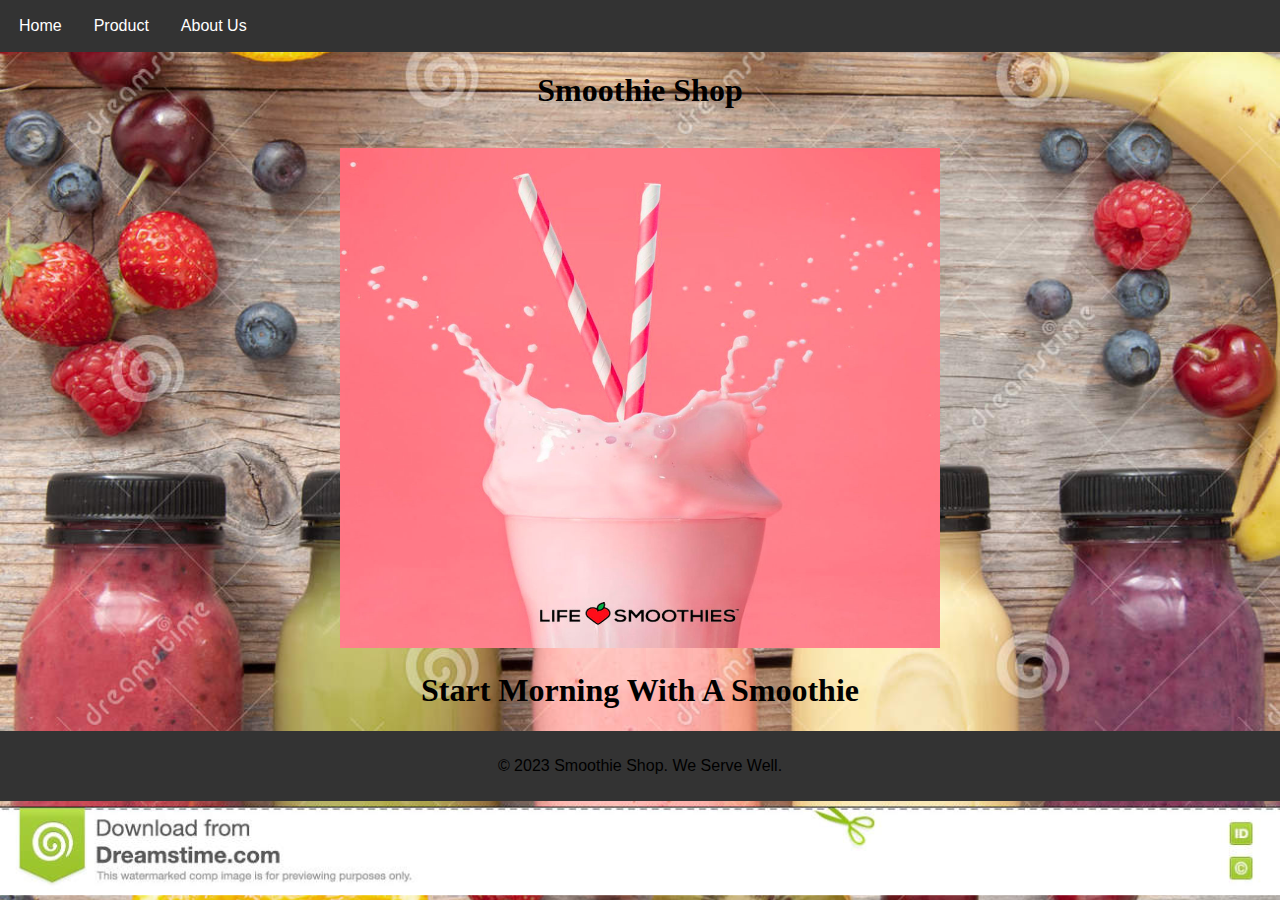
<file: index.html>
<!DOCTYPE html>
<html>
  <head>
    <title>Home</title>
    <link rel="stylesheet" href="jovelyn.css">
    <link href="https://fonts.googleapis.com/css?family=Lobster&display=swap" rel="stylesheet">
  </head>
  <body>
  <body background = "background.jpg">
    <header>
      <nav>
        <ul>
          <li><a href="index.html">Home</a></li>
          <li><a href="product.html">Product</a></li>
          <li class="right"><a href="services.html">About Us</a></li>
        </ul>
      </nav>
    </header>
    <h1>Smoothie Shop</h1>
    <br>
    <center><p1><img src="11.jpg" width="600" height="500"></a></p1>
     <br>
    <h1>Start Morning With A Smoothie</h1>
    <footer>
      <p>&copy; 2023 Smoothie Shop. We Serve Well.</p>
    </footer>    
  </body>    
</html>
</file>
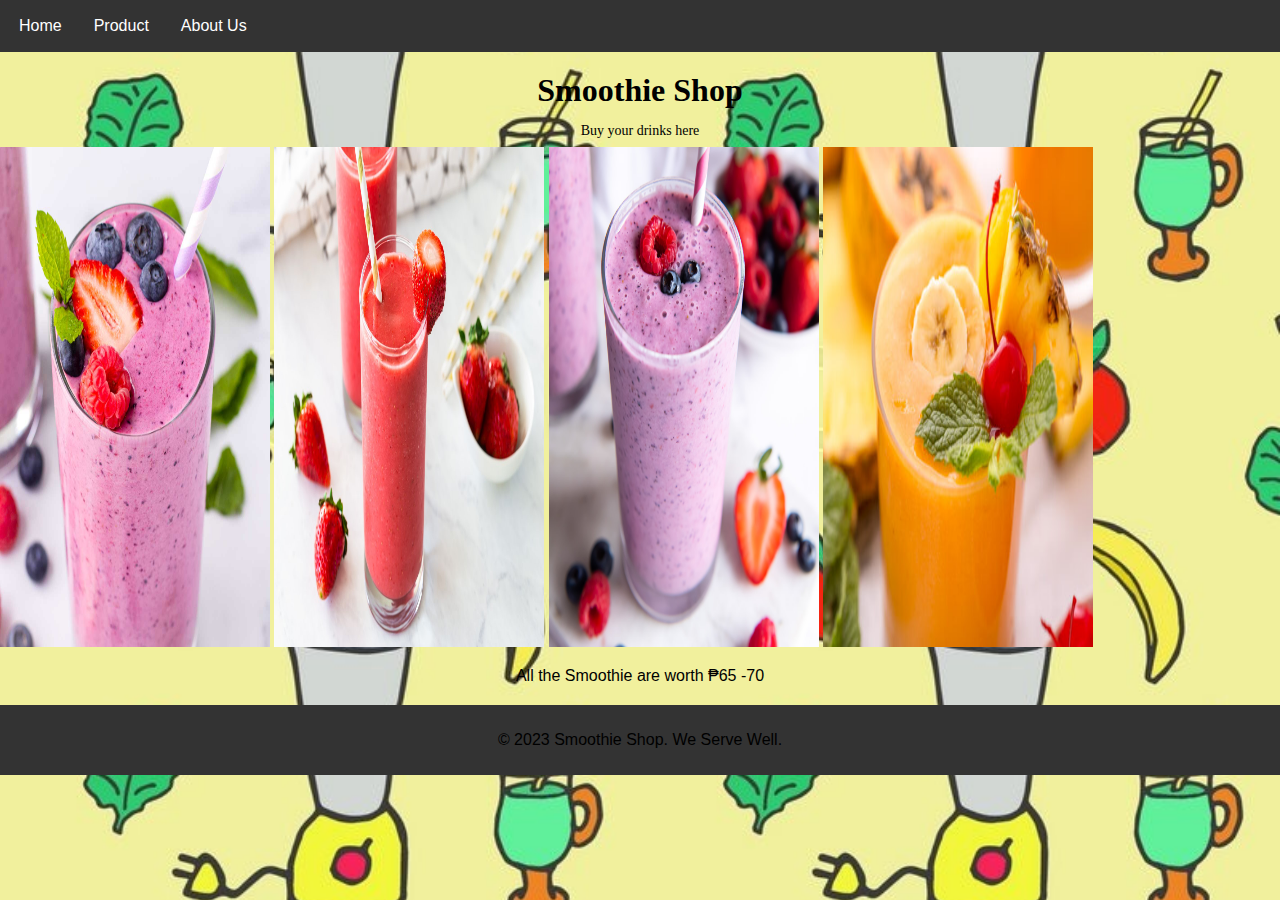
<file: product.html>
<!DOCTYPE html>
<html>
  <head>
    <title>product</title>
    <link rel="stylesheet" href="jovelyn.css">
    <link href="https://fonts.googleapis.com/css?family=Lobster&display=swap" rel="stylesheet">
  </head>
  <body>
   <body background = "background1.jpg">
    <header>
      <nav>
        <ul><center>
          <li><a href="index.html">Home</a></li>
          <li><a href="product.html">Product</a></li>
          <li class="right"><a href="services.html">About Us</a></li>
        </ul>
      </nav>
    </header>
    <h1>Smoothie Shop</h1>
    <p class="my-paragraph">Buy your drinks here</p>
    <p1><img src="image1.jpg" width="270" height="500"></a></p1>
    <p2><img src="image2.jpg" width="270" height="500"></a></p2>
    <p3><img src="image3.jpg" width="270" height="500"></a></p3>
    <p4><img src="image4.jpg" width="270" height="500"></a></p4>
    <p> All the Smoothie are worth ₱65 -70</p>
    
    <footer>
      <p>&copy; 2023 Smoothie Shop. We Serve Well.</p>
    </footer>    
  </body>    
</html>
</file>
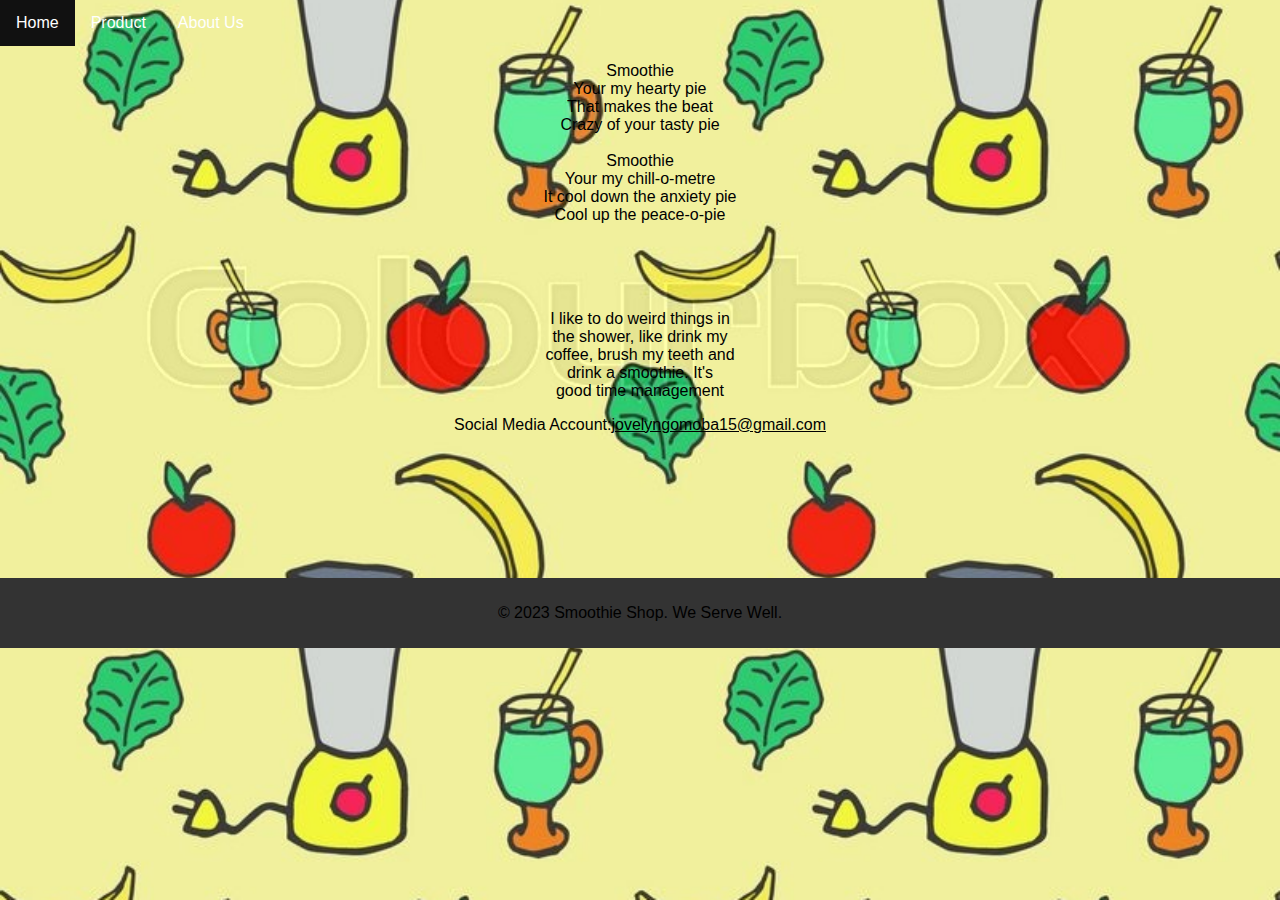
<file: services.html>
<!DOCTYPE html>
<html>
  <head>
    <title>Services</title>
    <link rel="stylesheet" href="jovelyn.css">
    <link href="https://fonts.googleapis.com/css?family=Lobster&display=swap" rel="stylesheet">
  </head>
  <body>
  <body background = "background1.jpg">
    </header>
      <nav>
        <ul>
          <li><a href="index.html">Home</a></li>
          <li><a href="product.html">Product</a></li>
          <li class="right"><a href="services.html">About Us</a></li>
        </ul>
      </nav>
    </header>
    <p>Smoothie<br>Your my hearty pie<br>That makes the beat<br>Crazy of your tasty pie<br><br>Smoothie<br>Your my chill-o-metre<br>It cool down the anxiety pie<br>Cool up the peace-o-pie</p>
 <br>
    <br>
       <br>
<center><p>I like to do weird things in<br>the shower, like drink my<br>coffee, brush my teeth and<br>drink a smoothie. It's<br>good time management</p>
<p>Social Media Account:<u>jovelyngomoba15@gmail.com </u></p>
 <br>
   <br>
     <br>
       <br>
         <br>
           <br>
    <footer>
      <p>&copy; 2023 Smoothie Shop. We Serve Well.</p> 
    </footer>    
  </body>    
</html>
</file>
<file: jovelyn.css>
body {
    background-color: black;
    margin: 0;
    font-family: Arial, sans-serif;
    background-size: cover;
    background-position: center;
  }

  header {
    background-color: #333;
    overflow: hidden;
    display: flex;
    justify-content: space-between;
    align-items: center;
    padding: 3px;
  }

  header a.logo {
    display: inline-block;
    height: 50px;
    margin-left: 20px;
  }

  header a.logo img {
    height: 100%;
  }

  nav ul {
    list-style-type: none;
    margin: 0;
    padding: 0;
    display: flex;
  }

  nav li {
    float: left;
  }

  nav li.right {
    float: right;
  }

  nav li a {
    display: block;
    color: white;
    text-align: center;
    padding: 14px 16px;
    text-decoration: none;
  }

  nav li a:hover {
    background-color: #111;
  }

 p{
   font-family: "arial";
   color: black;
   text-align:center;
   } 

 h4{
   font-family: "arial";
   color: white;
   text-align:left;
   } 

h2 {
    font-family: "tahoma", cursive;
    text-align: center;
    margin-top: 20px;
    border: 2px;
    border-radius: 5px;
    color: white;
  }

h3 {
    font-family: "tahoma", cursive;
    text-align: left;
    margin-top: 20px;
    border: 2px;
    border-radius: 5px;
    color: gray;
  }

  h1 {
    font-family: "arial black", cursive;
    text-align: center;
    margin-top: 20px;
    color: black;
    border: 2px;
    border-radius: 5px;
  }
   .my-paragraph {
    font-family: "Pacifico", cursive;
    text-align: center;
    margin-top: 0;
    font-size: 14px;
    line-height: 0.2;
    color: black;
  }
  footer {
    background-color: #333;
    padding: 10px;
    text-align: center;
    color: white;
    height: 100%;
    margin-top: 20px;
  }
  .nav ul li {
    list-style: none;
    display: inline-block;
  }
</file>
